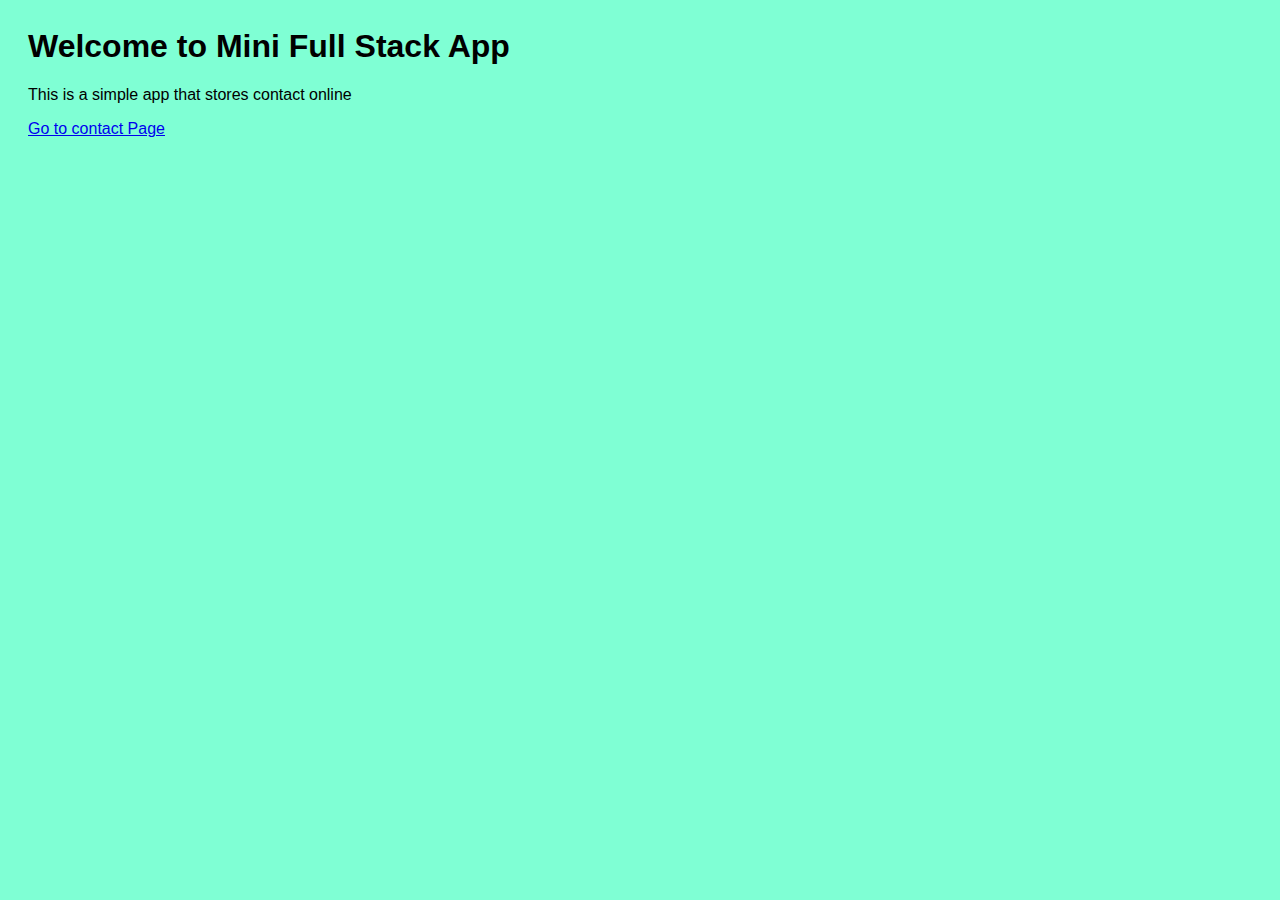
<file: index.html>
<html>
  <head>
    <title>
    Mini Full stack APP
    </title>
    <link rel="stylesheet" href="css/style.css">
  </head>
  <body>
    <h1>Welcome to Mini Full Stack App</h1>
    <p>This is a simple app that stores contact online</p>
    <a href="contact.html">Go to contact Page</a>
  </body>
</html>
</file>
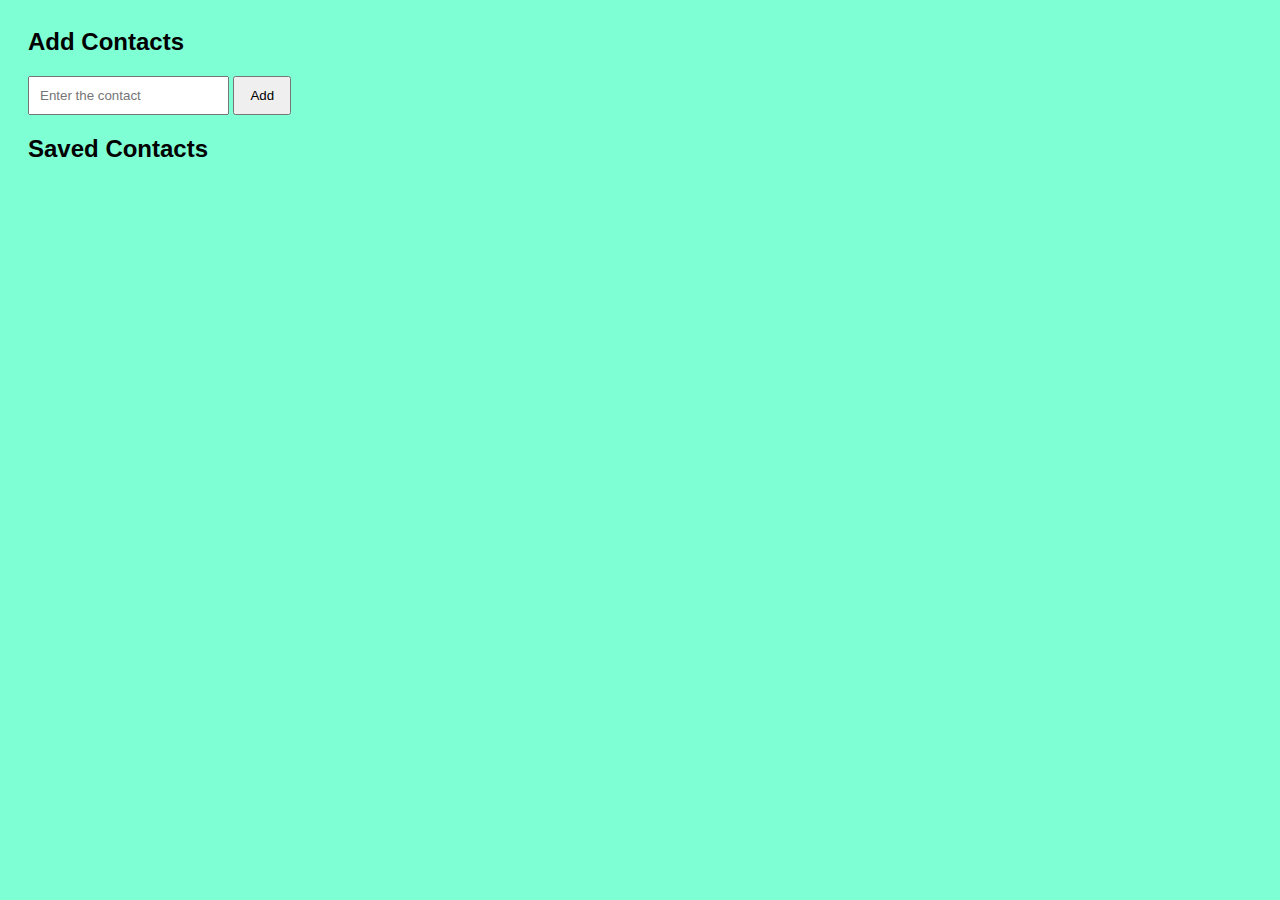
<file: contact.html>
<html>
  <head>
    <title>
      Contacts
    </title>
    <link rel="stylesheet" href="css/style.css">
    <script type="module" src="js/crud.js"></script>
  </head>
  <body>
    <h2>Add Contacts</h2>
    <input id="name" placeholder="Enter the contact">
    <button id="addbtn">Add</button>
    <h2>Saved Contacts</h2>
    <ul id="list"></ul>
  </body>
  
</html>
</file>
<file: css/style.css>
body{
  background-color: aquamarine;
  
  font-family: Arial, Helvetica, sans-serif;
  padding: 20px;
  input{padding: 10px;}
  button{
    padding: 10px 15px;
    li{margin: 5px 0;
    color: blue;}
    
  }
}
</file>
